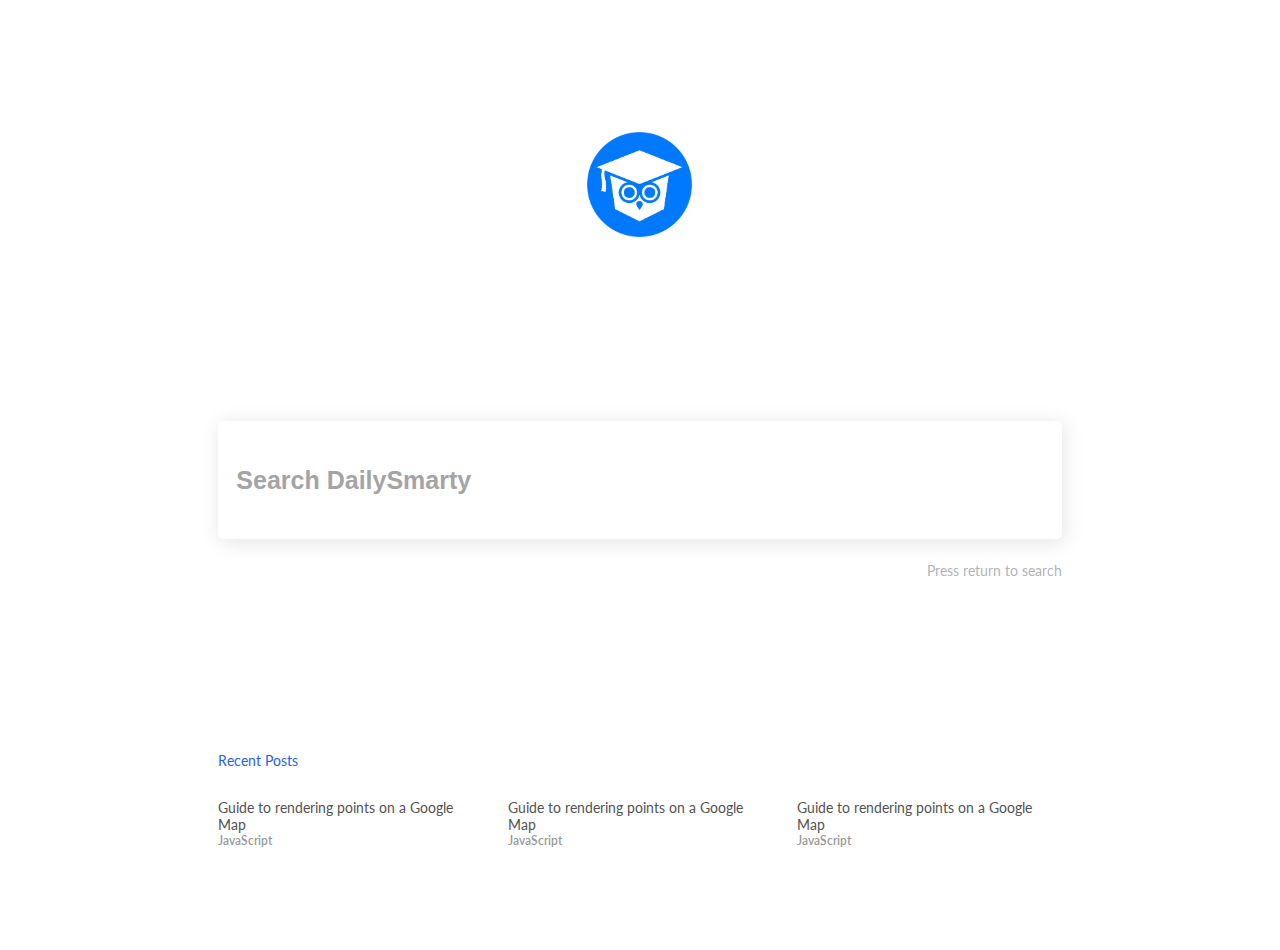
<file: index.html>
<!DOCTYPE html>
<html>

<head>
    <meta charset="utf-8" />
    <meta http-equiv="X-UA-Compatible" content="IE=edge">
    <title>Front End Search Implementation</title>
    <meta name="viewport" content="width=device-width, initial-scale=1">
    <link href="https://fonts.googleapis.com/css?family=Lato" rel="stylesheet">
    <link rel="stylesheet" href="https://use.fontawesome.com/releases/v5.3.1/css/all.css" integrity="sha384-mzrmE5qonljUremFsqc01SB46JvROS7bZs3IO2EmfFsd15uHvIt+Y8vEf7N7fWAU" crossorigin="anonymous">
    <link rel="stylesheet" type="text/css" media="screen" href="main.css" />
</head>

<body>
<div class="container container-homepage">
    <div class="homepage-logo">
        <img src="images/ds_circle_logo.png" alt="">
    </div>

<div class="search-bar homepage-search-bar">
    <input type="text" placeholder="Search DailySmarty">
    <p>Press return to search</p>
</div>

<div class="recent-posts-wrapper">
    <div class="recent-posts-heading">
        Recent Posts
    </div>

    <div class="recent-posts">
        <div class="recent-post">
            <div class="recent-post-title">
            Guide to rendering points on a Google Map
            </div>
            <div class="recent-post-category">
                JavaScript
            </div>
        </div>
            <div class="recent-post">
                <div class="recent-post-title">
                    Guide to rendering points on a Google Map
                </div>
                    <div class="recent-post-category">
                        JavaScript
                    </div>
            </div>
            <div class="recent-post">
                <div class="recent-post-title">
                    Guide to rendering points on a Google Map
                </div>
                <div class="recent-post-category">
                    JavaScript
                </div>
            </div>
    </div>
</div>
</div>

    
</body>
</html>
</file>
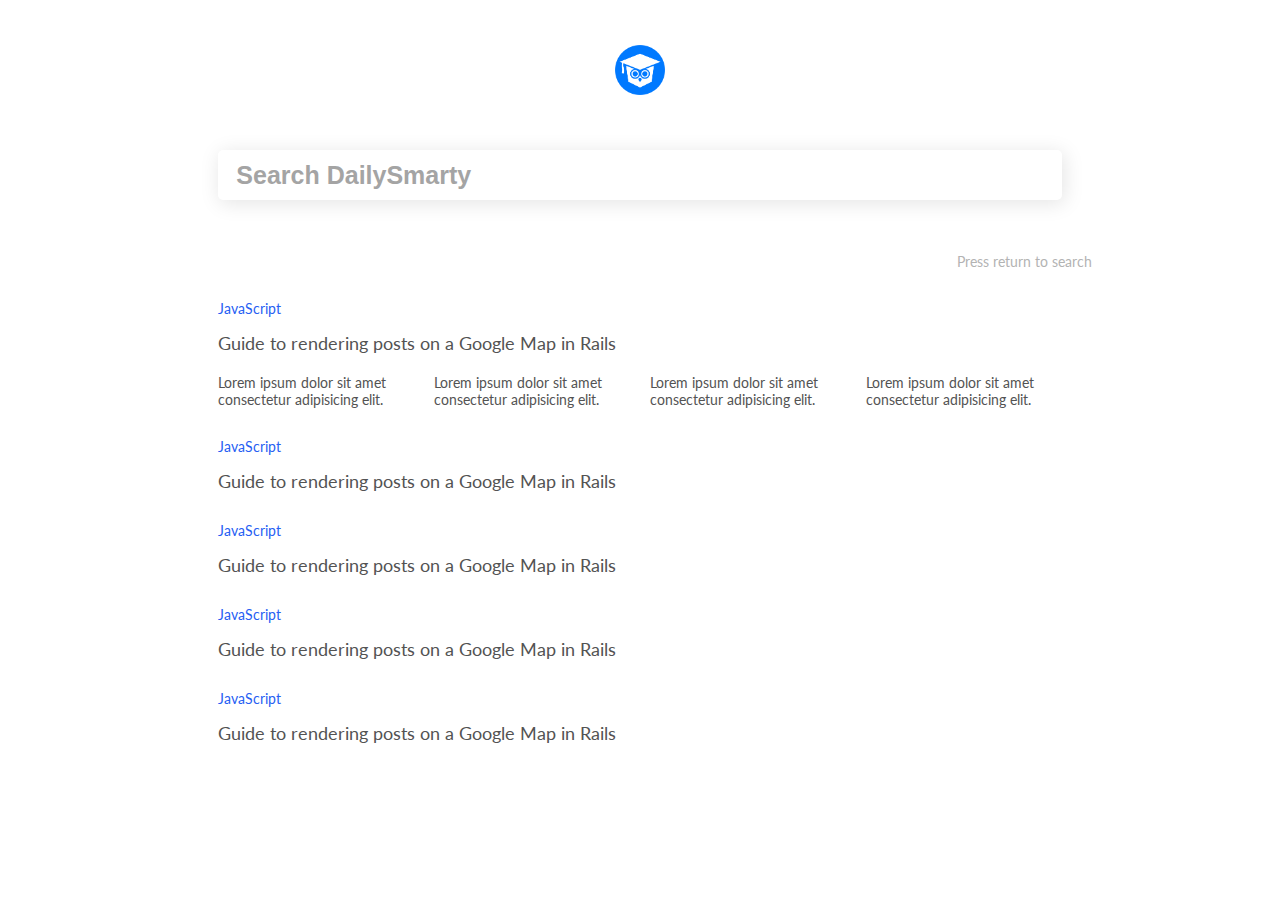
<file: results.html>
<!DOCTYPE html>
<html>

<head>
    <meta charset="utf-8" />
    <meta http-equiv="X-UA-Compatible" content="IE=edge">
    <title>Front End Search Implementation Results Page</title>
    <meta name="viewport" content="width=device-width, initial-scale=1">
    <link href="https://fonts.googleapis.com/css?family=Lato" rel="stylesheet">
    <link rel="stylesheet" href="https://use.fontawesome.com/releases/v5.3.1/css/all.css" integrity="sha384-mzrmE5qonljUremFsqc01SB46JvROS7bZs3IO2EmfFsd15uHvIt+Y8vEf7N7fWAU" crossorigin="anonymous">
    <link rel="stylesheet" type="text/css" media="screen" href="main.css" />
</head>

<body>
<div class="container container-results">
    <div class="results-logo">
        <img src="images/ds_circle_logo.png" alt="">
    </div>

<div class="search-bar results-search-bar">
    <input type="text" placeholder="Search DailySmarty">
    <p>Press return to search</p>
</div>

<div class="results-posts-wrapper">
    
    <div class="post">
        <div class="category-name">
            JavaScript
        </div>

        <div class="result-post-title">
            <a href="#">
            Guide to rendering posts on a Google Map in Rails
            </a>
        </div>
        <div class="result-post-links-wrapper">
            <a href="#" class="result-post-link">Lorem ipsum dolor sit amet consectetur adipisicing elit.</a>
            <a href="#" class="result-post-link">Lorem ipsum dolor sit amet consectetur adipisicing elit.</a>
            <a href="#" class="result-post-link">Lorem ipsum dolor sit amet consectetur adipisicing elit.</a>
            <a href="#" class="result-post-link">Lorem ipsum dolor sit amet consectetur adipisicing elit.</a>
        </div>
    </div>
    <div class="post">
            <div class="category-name">
                JavaScript
            </div>
    
            <div class="result-post-title">
                <a href="#">
                Guide to rendering posts on a Google Map in Rails
                </a>
            </div>
        </div>
    <div class="post">
            <div class="category-name">
                    JavaScript
            </div>
        
            <div class="result-post-title">
                <a href="#">
                    Guide to rendering posts on a Google Map in Rails
                </a>
            </div>
        </div>
    <div class="post">
            <div class="category-name">
                JavaScript
            </div>
            
            <div class="result-post-title">
                <a href="#">
                    Guide to rendering posts on a Google Map in Rails
                </a>
            </div>
    </div>
    <div class="post">
            <div class="category-name">
                JavaScript
            </div>
                
            <div class="result-post-title">
                <a href="#">
                    Guide to rendering posts on a Google Map in Rails
                </a>
            </div>
    </div>
</div>
</div>

    
</body>
</html>
</file>
<file: main.css>
html {
    font-family: 'Lato', sans-serif;
    box-sizing: border-box;
    font-size: 62.5%;
}

*,
*::before,
*::after {
    margin: 0;
    padding: 0;
    box-sizing: inherit;
}

.container{
    display: grid;
    grid-template-rows: repeat(auto-fit, minmax(100px, 1fr));
    grid-template-columns: 1fr 1fr 1fr;
    justify-items: center;
}

.container-homepage{
    margin-top: 5em;
    align-items: center;
    height: 100vh;
}

.container-results {
    margin-top: 2em;
}

.homepage-logo {
    grid-column: 2;
    grid-row: 1;
}

.homepage-logo img {
    width: 10.5rem;
    margin-bottom: 3rem;
}

.search-bar {
    grid-column: 1/-1;
    grid-row: 2;
}

.search-bar input {
    width: 66vw;
    padding-left: 0.75em;
}

.homepage-search-bar input {
    height: 11.8rem;
}

.results-search-bar input {
    height: 5rem;
    margin: 3rem;
}

.search-bar input[type=text] {
    font-size: 2.5em;
    font-family: "FontAwesome\ 5 Free", Arial, Helvetica, sans-serif;
    font-weight: 600;
    color: #585858;
    box-shadow: 2px 3px 20px 1px rgba(0, 0, 0, 0.1);
    border: 0px solid transparent;
    border-radius: 0.5rem;
}

.search-bar input[type=text]::placeholder {
    font-family: "FontAwesome\ 5 Free", Arial, Helvetica, sans-serif;
    font-weight: 600;
    color: #A4A4A4;
}

.search-bar input[type=text]:focus {
    outline: none;
    box-shadow: 2px 3px 20px 1px rgba(0, 0, 0, 0.3) 
}

.search-bar p {
    color: #B3B3B3;
    font-size: 1.4rem;
    line-height: 1.7rem;
    margin-top: 2.3rem;
    text-align: right;
}

.recent-posts-wrapper {
    grid-column: 1/-1;
    grid-row: 3;
}

.recent-posts-heading {
    color: #2660f3;
    margin-bottom: 3rem;
    font-size: 1.4rem;
}

.recent-posts {
    display: grid;
    width: 66vw;
    grid-template-columns: repeat(auto-fit, minmax(100px, 1fr));
    grid-gap: 2.5rem;
}

.recent-post-title {
    color: #535353;
    font-size: 1.4rem;
}

.recent-post-category {
    color: #999999;
    font-size: 1.2rem;
    font-weight: 600;
}

/*results page styles*/

.results-posts-wrapper {
    grid-row: 3;
    grid-column: 1/-1;
    width: 66vw;
}

.post {
    margin-top: 3em;
    margin-bottom: 3em;
}

.category-name {
    color: #2660f3;
    margin-bottom: 1.5rem;
    font-size: 1.4rem;
}

.result-post-title a {
    color: #535353;
    text-decoration: none;
    font-size: 1.8rem;
}

.result-post-links-wrapper {
    margin-top: 2rem;
    display: grid;
    grid-template-columns: repeat(auto-fit, minmax(100px, 1fr));
    grid-gap: 2rem;
}

.result-post-link {
    color: #535353;
    text-decoration: none;
    font-size: 1.4rem;
}

.results-logo {
    grid-row: 1;
    grid-column: 2;
    display: flex;
    justify-content: center;
    align-items: center;
}

.results-logo img {
    width: 50px;
}
</file>
